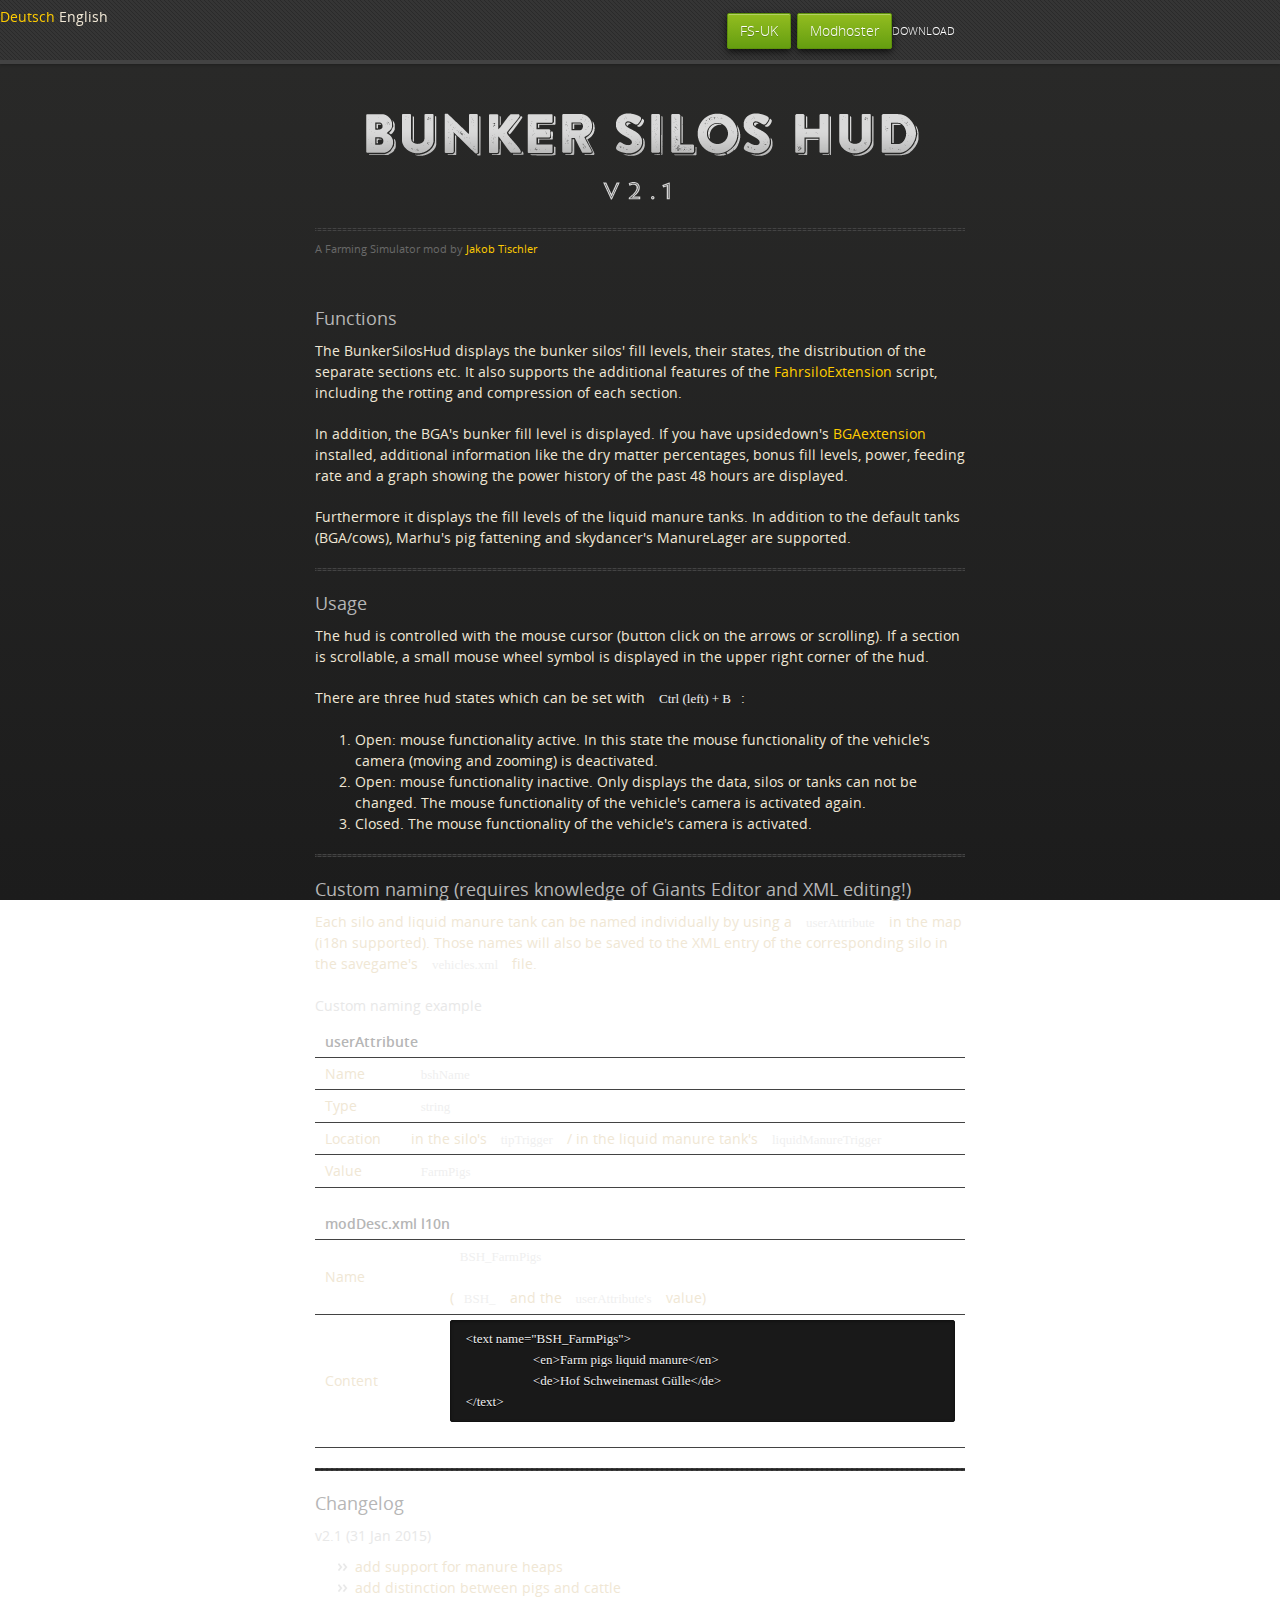
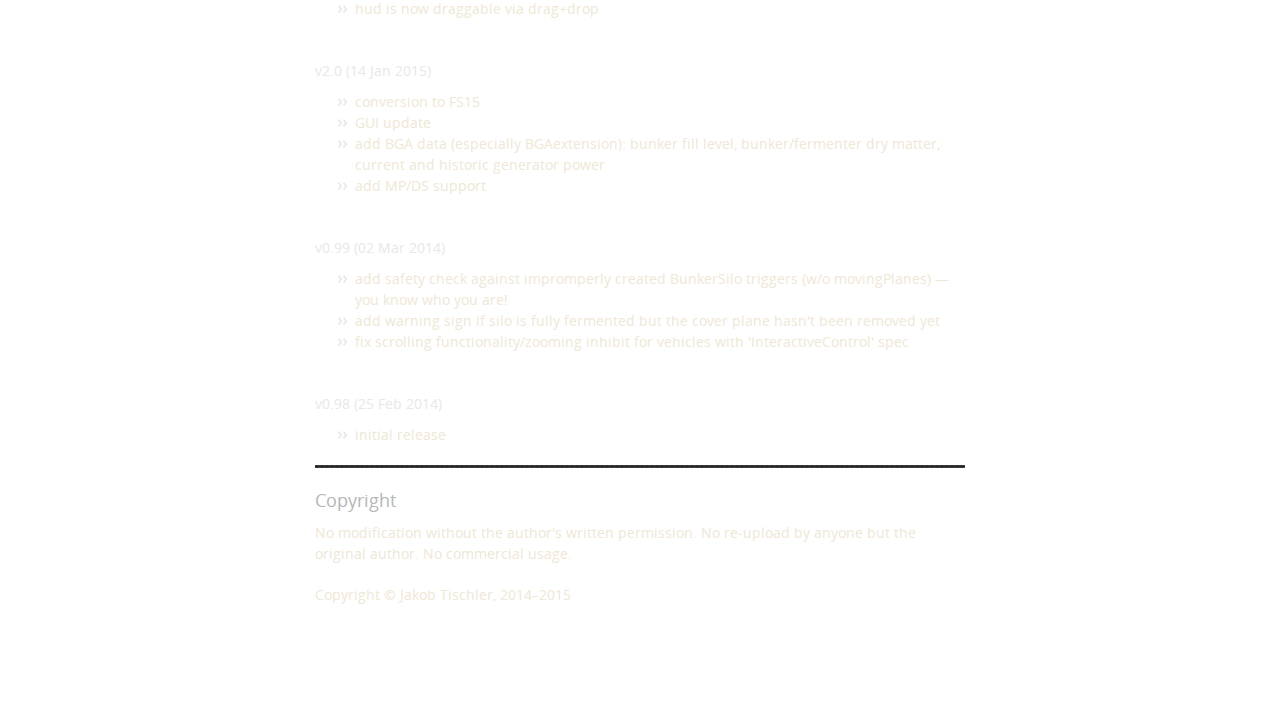
<file: index.html>
<!doctype html>
<html>
<head>
	<meta charset="utf-8">
	<meta http-equiv="X-UA-Compatible" content="chrome=1">
	<title>BunkerSilosHud by Jakob Tischler</title>
	<link rel="stylesheet" href="stylesheets/styles.css">
	<link rel="stylesheet" href="stylesheets/pygment_trac.css">
	<script src="https://ajax.googleapis.com/ajax/libs/jquery/1.7.1/jquery.min.js"></script>
	<script src="javascripts/respond.js"></script>
	<!--[if lt IE 9]>
	  <script src="//html5shiv.googlecode.com/svn/trunk/html5.js"></script>
	<![endif]-->
	<!--[if lt IE 8]>
	<link rel="stylesheet" href="stylesheets/ie.css">
	<![endif]-->
	<meta name="viewport" content="width=device-width, initial-scale=1, user-scalable=no">

</head>


<body>
	<div id="header">
		<nav>
			<li class="title">DOWNLOAD</li>
			<li class="downloads" id="downloadModhoster"><a href="http://www.modhoster.com/mods/bunker-silos-hud">Modhoster</a></li>
			<li class="downloads" id="downloadFSUK"><a href="http://fs-uk.com/mods/view/35792">FS-UK</a></li>
		</nav>

		<div id="languageSelection">
			<a class="languageLink" href="index_de.html" id="german">Deutsch</a>
			<span class="languageLink" id="english">English</span>
		</div>
	</div><!-- end header -->

	<div class="wrapper">
		<section>
			<div id="title">
				<h1>
					<img src="images/bshTitleWhite_v2.1.png" alt="BunkerSilosHud" />
				</h1>
				<p></p>
				<hr>
				<span class="credits left">A Farming Simulator mod by <a href="https://github.com/JakobTischler">Jakob Tischler</a></span>
			</div>

			<!-- ## FUNCTIONS -->
			<article>
				<h3>
					<a id="functions" class="anchor" href="#functions" aria-hidden="true"><span class="octicon octicon-link"></span></a>Functions
				</h3>

				<p>The BunkerSilosHud displays the bunker silos' fill levels, their states, the distribution of the separate sections etc. It also supports the additional features of the <a href='http://www.modhoster.com/mods/fahrsiloextension--2' title='FahrSiloExtension @ ModHoster'>FahrsiloExtension</a> script, including the rotting and compression of each section.</p>
				<p>In addition, the BGA's bunker fill level is displayed. If you have upsidedown's <a href='http://www.modhoster.com/mods/bgaextension--2' title='BGAextension @ ModHoster'>BGAextension</a> installed, additional information like the dry matter percentages, bonus fill levels, power, feeding rate and a graph showing the power history of the past 48 hours are displayed.</p>
				<p>Furthermore it displays the fill levels of the liquid manure tanks. In addition to the default tanks (BGA/cows), Marhu's pig fattening and skydancer's ManureLager are supported.</p>
			</article>

			<hr />

			<!-- ## USAGE -->
			<article>
				<h3>
					<a id="usage" class="anchor" href="#usage" aria-hidden="true"><span class="octicon octicon-link"></span></a>Usage
				</h3>

				<p>The hud is controlled with the mouse cursor (button click on the arrows or scrolling). If a section is scrollable, a small mouse wheel symbol is displayed in the upper right corner of the hud.</p>
				<p>
					There are three hud states which can be set with <code>Ctrl (left) + B</code>:
					<ol>
						<li>Open: mouse functionality active. In this state the mouse functionality of the vehicle's camera (moving and zooming) is deactivated.</li>
						<li>Open: mouse functionality inactive. Only displays the data, silos or tanks can not be changed. The mouse functionality of the vehicle's camera is activated again.</li>
						<li>Closed. The mouse functionality of the vehicle's camera is activated.</li>
					</ol>
				</p>
			</article>

			<hr />

			<!-- ## CUSTOM NAMING -->
			<article>
				<h3>
					<a id="customNaming" class="anchor" href="#customNaming" aria-hidden="true"><span class="octicon octicon-link"></span></a>Custom naming
					<span class="info">(requires knowledge of Giants Editor and XML editing!)</span>
				</h3>

				<p>Each silo and liquid manure tank can be named individually by using a <code>userAttribute</code> in the map (i18n supported). Those names will also be saved to the XML entry of the corresponding silo in the savegame's <code>vehicles.xml</code> file.</p>

				<h4>Custom naming example</h4>
				<div>
					<table>
						<thead>
							<tr>
								<th colspan="2">userAttribute</th>
							</tr>
						</thead>
						<tbody>
							<tr>
								<td>Name</td>
								<td><code>bshName</code></td>
							</tr>
							<tr>
								<td>Type</td>
								<td><code>string</code></td>
							</tr>
							<tr>
								<td>Location</td>
								<td>in the silo's <code>tipTrigger</code> / in the liquid manure tank's <code>liquidManureTrigger</code></td>
							</tr>
							<tr>
								<td>Value</td>
								<td><code>FarmPigs</code></td>
							</tr>
						</tbody>
					</table>

					<table>
						<thead>
							<tr>
								<th colspan="2">modDesc.xml l10n</th>
							</tr>
						</thead>
						<tbody>
							<tr>
								<td>Name</td>
								<td><code>BSH_FarmPigs</code><br /><br />(<code>BSH_</code> and the <code>userAttribute's</code> value)</td>
							</tr>
							<tr>
								<td>Content</td>
								<td><pre><code>&lt;text name="BSH_FarmPigs">
	&lt;en>Farm pigs liquid manure&lt;/en>
	&lt;de>Hof Schweinemast Gülle&lt;/de>
&lt;/text></code></pre>
								</td>
							</tr>
						</tbody>
					</table>
				</div>
			</article>

			<hr />

			<!-- ## CHANGELOG -->
			<article>
				<h3>
					<a id="changelog" class="anchor" href="#changelog" aria-hidden="true"><span class="octicon octicon-link"></span></a>Changelog
				</h3>

				<h4>v2.1 (31 Jan 2015)</h4>
				<ul>
					<li>add support for manure heaps</li>
					<li>add distinction between pigs and cattle</li>
					<li>hud is now draggable via drag+drop</li>
				</ul>
				<br />

				<h4>v2.0 (14 Jan 2015)</h4>
				<ul>
					<li>conversion to FS15</li>
					<li>GUI update</li>
					<li>add BGA data (especially BGAextension): bunker fill level, bunker/fermenter dry matter, current and historic generator power</li>
					<li>add MP/DS support</li>
				</ul>
				<br />
				<h4>v0.99 (02 Mar 2014)</h4>
				<ul>
					<li>add safety check against impromperly created BunkerSilo triggers (w/o movingPlanes) &mdash; you know who you are!</li>
					<li>add warning sign if silo is fully fermented but the cover plane hasn't been removed yet</li>
					<li>fix scrolling functionality/zooming inhibit for vehicles with 'InteractiveControl' spec</li>
				</ul>
				<br />
				<h4>v0.98 (25 Feb 2014)</h4>
				<ul>
					<li>initial release</li>
				</ul>
			</article>

			<hr />

			<!-- ## COPYRIGHT -->
			<article>
				<h3>
					<a id="copyright" class="anchor" href="#copyright" aria-hidden="true"><span class="octicon octicon-link"></span></a>Copyright
				</h3>

				<p>No modification without the author's written permission. No re-upload by anyone but the original author. No commercial usage.</p>
				<p>Copyright © Jakob Tischler, 2014&ndash;2015</p>
			</article>
		</section>

	</div>

	<!--[if !IE]><script>fixScale(document);</script><![endif]-->
</body>
</html>
</file>
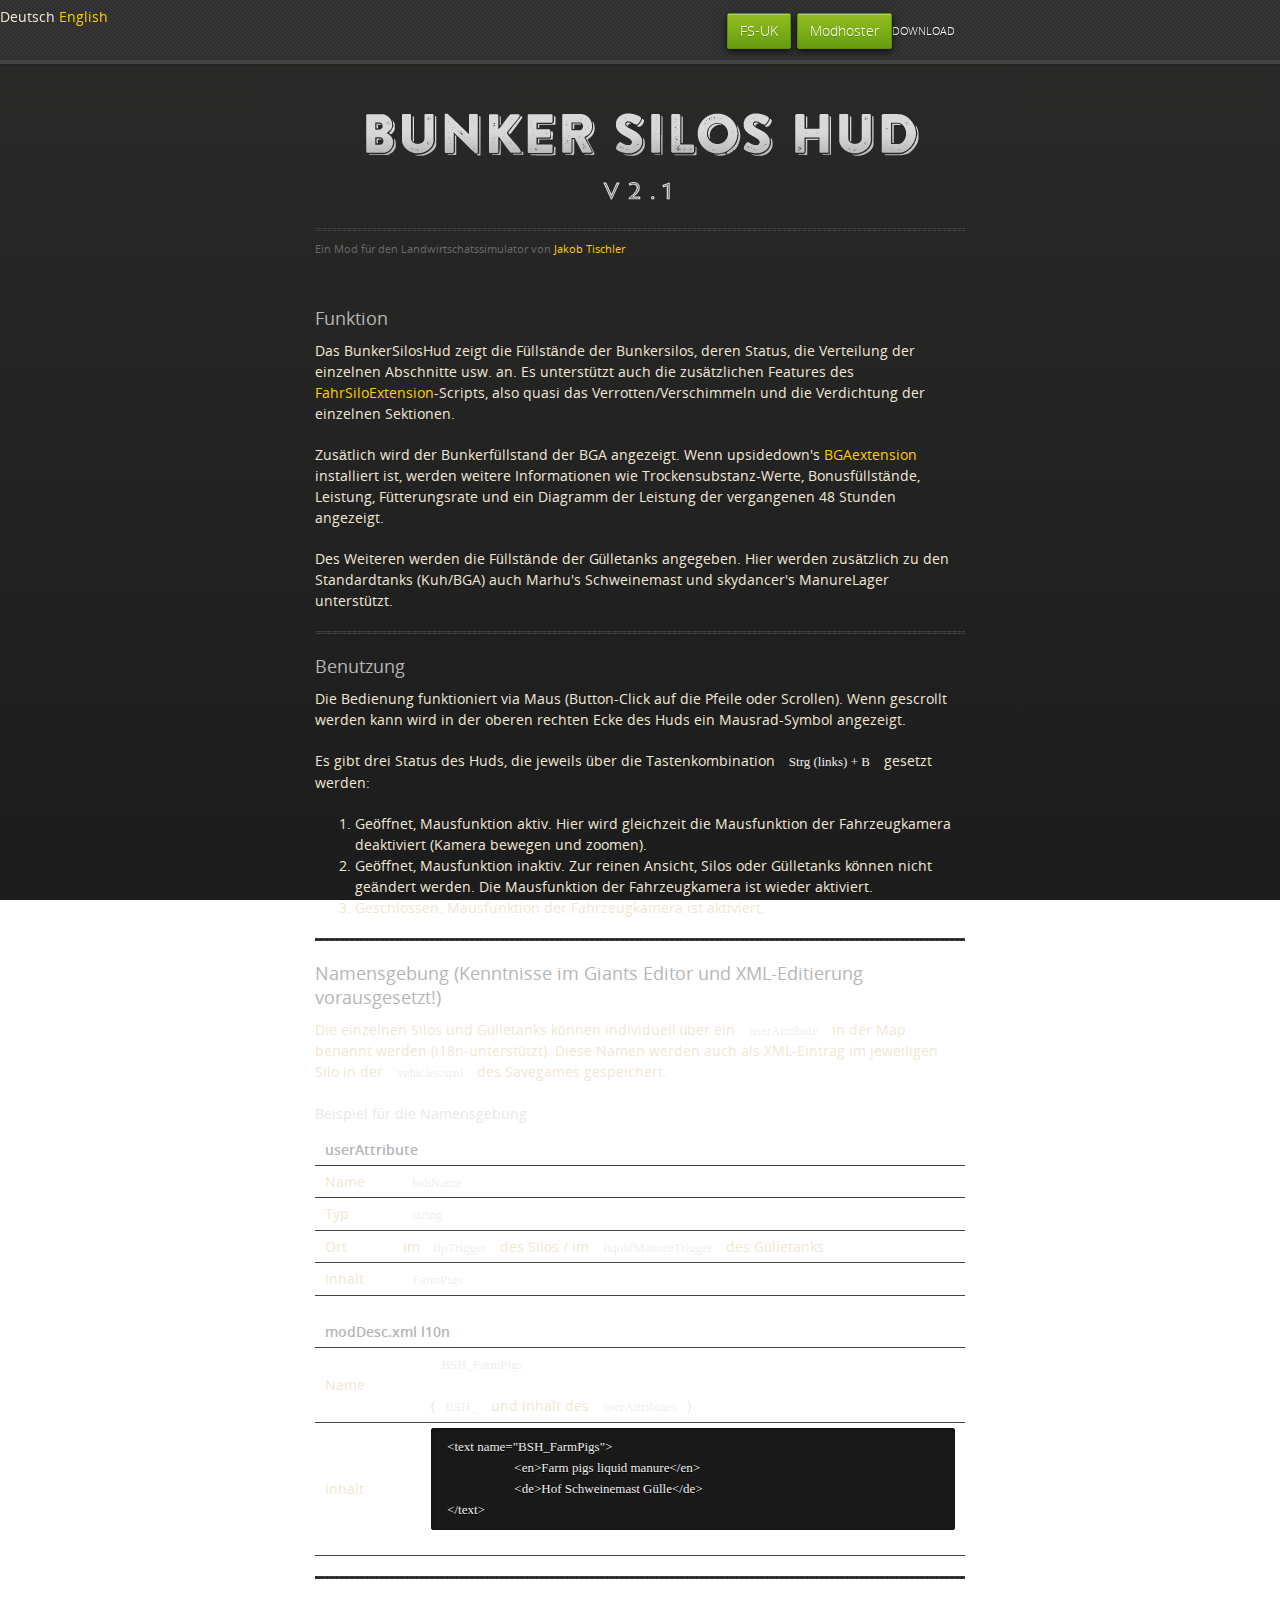
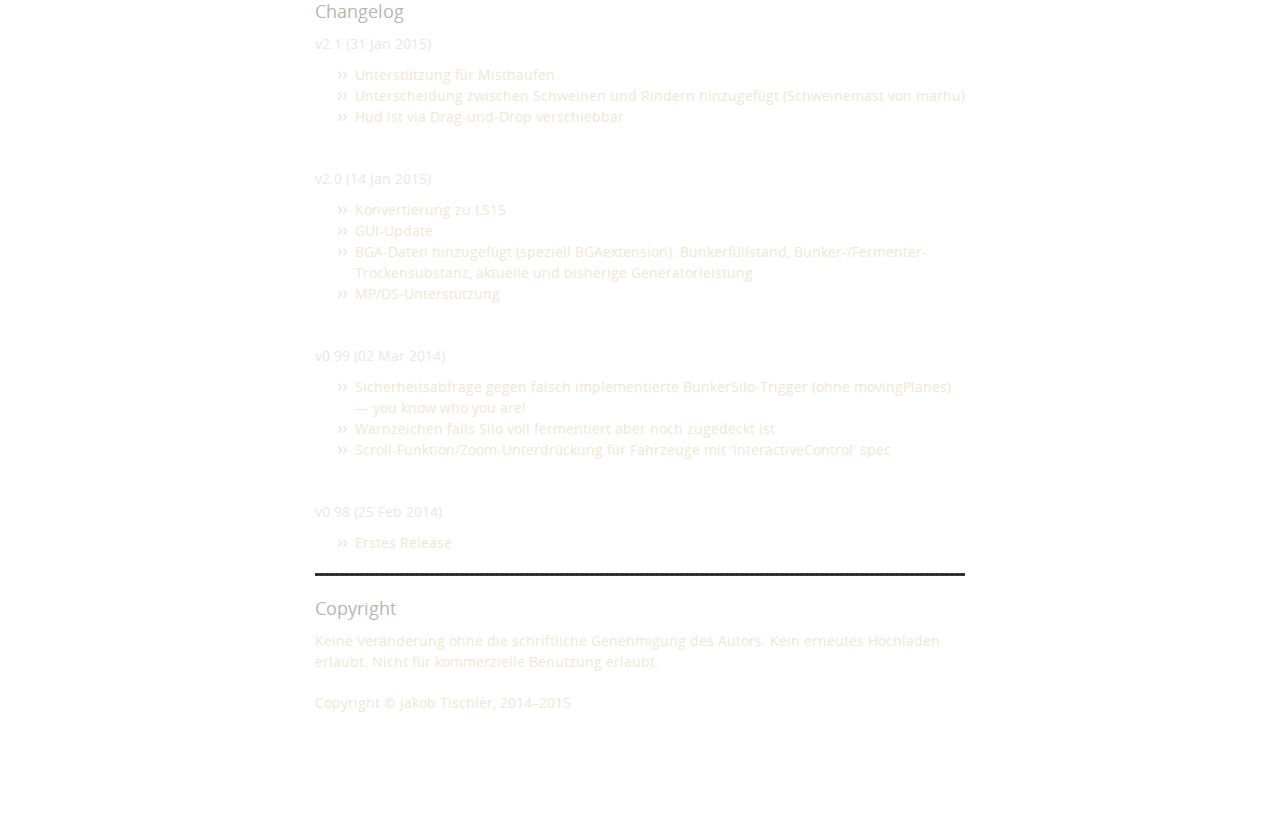
<file: index_de.html>
<!doctype html>
<html>
<head>
	<meta charset="utf-8">
	<meta http-equiv="X-UA-Compatible" content="chrome=1">
	<title>BunkerSilosHud by Jakob Tischler</title>
	<link rel="stylesheet" href="stylesheets/styles.css">
	<link rel="stylesheet" href="stylesheets/pygment_trac.css">
	<script src="https://ajax.googleapis.com/ajax/libs/jquery/1.7.1/jquery.min.js"></script>
	<script src="javascripts/respond.js"></script>
	<!--[if lt IE 9]>
	  <script src="//html5shiv.googlecode.com/svn/trunk/html5.js"></script>
	<![endif]-->
	<!--[if lt IE 8]>
	<link rel="stylesheet" href="stylesheets/ie.css">
	<![endif]-->
	<meta name="viewport" content="width=device-width, initial-scale=1, user-scalable=no">

</head>


<body>
	<div id="header">
		<nav>
			<li class="title">DOWNLOAD</li>
			<li class="downloads" id="downloadModhoster"><a href="http://www.modhoster.de/mods/bunker-silos-hud">Modhoster</a></li>
			<li class="downloads" id="downloadFSUK"><a href="http://fs-uk.com/mods/view/35792">FS-UK</a></li>
		</nav>

		<div id="languageSelection">
			<span class="languageLink" id="german">Deutsch</span>
			<a class="languageLink" href="index.html" id="german">English</a>
		</div>
	</div><!-- end header -->

	<div class="wrapper">
		<section>
			<div id="title">
				<h1>
					<img src="images/bshTitleWhite_v2.1.png" alt="BunkerSilosHud" />
				</h1>
				<p></p>
				<hr>
				<span class="credits left">Ein Mod für den Landwirtschatssimulator von <a href="https://github.com/JakobTischler">Jakob Tischler</a></span>
			</div>

			<!-- ## FUNCTIONS -->
			<article>
				<h3>
					<a id="functions" class="anchor" href="#functions" aria-hidden="true"><span class="octicon octicon-link"></span></a>Funktion
				</h3>

				<p>Das BunkerSilosHud zeigt die Füllstände der Bunkersilos, deren Status, die Verteilung der einzelnen Abschnitte usw. an. Es unterstützt auch die zusätzlichen Features des <a href="http://www.modhoster.de/mods/fahrsiloextension--2" title="FahrSiloExtension @ ModHoster">FahrSiloExtension</a>-Scripts, also quasi das Verrotten/Verschimmeln und die Verdichtung der einzelnen Sektionen.</p>
				<p>Zusätlich wird der Bunkerfüllstand der BGA angezeigt. Wenn upsidedown's <a href="http://www.modhoster.de/mods/bgaextension--2" title="BGAextension @ ModHoster">BGAextension</a> installiert ist, werden weitere Informationen wie Trockensubstanz-Werte, Bonusfüllstände, Leistung, Fütterungsrate und ein Diagramm der Leistung der vergangenen 48 Stunden angezeigt.</p>
				<p>Des Weiteren werden die Füllstände der Gülletanks angegeben. Hier werden zusätzlich zu den Standardtanks (Kuh/BGA) auch Marhu's Schweinemast und skydancer's ManureLager unterstützt.</p>
			</article>

			<hr />

			<!-- ## USAGE -->
			<article>
				<h3>
					<a id="usage" class="anchor" href="#usage" aria-hidden="true"><span class="octicon octicon-link"></span></a>Benutzung
				</h3>

				<p>Die Bedienung funktioniert via Maus (Button-Click auf die Pfeile oder Scrollen). Wenn gescrollt werden kann wird in der oberen rechten Ecke des Huds ein Mausrad-Symbol angezeigt.</p>
				<p>
					Es gibt drei Status des Huds, die jeweils über die Tastenkombination <code>Strg (links) + B</code> gesetzt werden:
					<ol>
						<li>Geöffnet, Mausfunktion aktiv. Hier wird gleichzeit die Mausfunktion der Fahrzeugkamera deaktiviert (Kamera bewegen und zoomen).</li>
						<li>Geöffnet, Mausfunktion inaktiv. Zur reinen Ansicht, Silos oder Gülletanks können nicht geändert werden. Die Mausfunktion der Fahrzeugkamera ist wieder aktiviert.</li>
						<li>Geschlossen. Mausfunktion der Fahrzeugkamera ist aktiviert.</li>
					</ol>
				</p>
			</article>

			<hr />

			<!-- ## CUSTOM NAMING -->
			<article>
				<h3>
					<a id="customNaming" class="anchor" href="#customNaming" aria-hidden="true"><span class="octicon octicon-link"></span></a>Namensgebung
					<span class="info">(Kenntnisse im Giants Editor und XML-Editierung vorausgesetzt!)</span>
				</h3>

				<p>Die einzelnen Silos und Gülletanks können individuell über ein <code>userAttribute</code> in der Map benannt werden (i18n-unterstützt). Diese Namen werden auch als XML-Eintrag im jeweiligen Silo in der <code>vehicles.xml</code> des Savegames gespeichert.</p>

				<h4>Beispiel für die Namensgebung</h4>
				<div>
					<table>
						<thead>
							<tr>
								<th colspan="2">userAttribute</th>
							</tr>
						</thead>
						<tbody>
							<tr>
								<td>Name</td>
								<td><code>bshName</code></td>
							</tr>
							<tr>
								<td>Typ</td>
								<td><code>string</code></td>
							</tr>
							<tr>
								<td>Ort</td>
								<td>im <code>tipTrigger</code> des Silos / im <code>liquidManureTrigger</code> des Gülletanks</code></td>
							</tr>
							<tr>
								<td>Inhalt</td>
								<td><code>FarmPigs</code></td>
							</tr>
						</tbody>
					</table>

					<table>
						<thead>
							<tr>
								<th colspan="2">modDesc.xml l10n</th>
							</tr>
						</thead>
						<tbody>
							<tr>
								<td>Name</td>
								<td><code>BSH_FarmPigs</code><br /><br />(<code>BSH_</code> und Inhalt des <code>userAttributes</code>)</td>
							</tr>
							<tr>
								<td>Inhalt</td>
								<td><pre><code>&lt;text name="BSH_FarmPigs">
	&lt;en>Farm pigs liquid manure&lt;/en>
	&lt;de>Hof Schweinemast Gülle&lt;/de>
&lt;/text></code></pre>
								</td>
							</tr>
						</tbody>
					</table>
				</div>
			</article>

			<hr />

			<!-- ## CHANGELOG -->
			<article>
				<h3>
					<a id="changelog" class="anchor" href="#changelog" aria-hidden="true"><span class="octicon octicon-link"></span></a>Changelog
				</h3>

				<h4>v2.1 (31 Jan 2015)</h4>
				<ul>
					<li>Unterstützung für Misthaufen</li>
					<li>Unterscheidung zwischen Schweinen und Rindern hinzugefügt (Schweinemast von marhu)</li>
					<li>Hud ist via Drag-und-Drop verschiebbar</li>
				</ul>
				<br />

				<h4>v2.0 (14 Jan 2015)</h4>
				<ul>
					<li>Konvertierung zu LS15</li>
					<li>GUI-Update</li>
					<li>BGA-Daten hinzugefügt (speziell BGAextension): Bunkerfüllstand, Bunker-/Fermenter-Trockensubstanz, aktuelle und bisherige Generatorleistung</li>
					<li>MP/DS-Unterstützung</li>
				</ul>
				<br />
				<h4>v0.99 (02 Mar 2014)</h4>
				<ul>
					<li>Sicherheitsabfrage gegen falsch implementierte BunkerSilo-Trigger (ohne movingPlanes) &mdash; you know who you are!</li>
					<li>Warnzeichen falls Silo voll fermentiert aber noch zugedeckt ist</li>
					<li>Scroll-Funktion/Zoom-Unterdrückung für Fahrzeuge mit 'InteractiveControl' spec</li>
				</ul>
				<br />
				<h4>v0.98 (25 Feb 2014)</h4>
				<ul>
					<li>Erstes Release</li>
				</ul>
			</article>

			<hr />

			<!-- ## COPYRIGHT -->
			<article>
				<h3>
					<a id="copyright" class="anchor" href="#copyright" aria-hidden="true"><span class="octicon octicon-link"></span></a>Copyright
				</h3>

				<p>Keine Veränderung ohne die schriftliche Genehmigung des Autors. Kein erneutes Hochladen erlaubt. Nicht für kommerzielle Benutzung erlaubt.</p>
				<p>Copyright © Jakob Tischler, 2014&ndash;2015</p>
			</article>
		</section>

	</div>

	<!--[if !IE]><script>fixScale(document);</script><![endif]-->
</body>
</html>
</file>
<file: stylesheets/styles.css>
@font-face {
  font-family: 'OpenSansLight';
  src: url("../fonts/OpenSans-Light-webfont.eot");
  src: url("../fonts/OpenSans-Light-webfont.eot?#iefix") format("embedded-opentype"), url("../fonts/OpenSans-Light-webfont.woff") format("woff"), url("../fonts/OpenSans-Light-webfont.ttf") format("truetype"), url("../fonts/OpenSans-Light-webfont.svg#OpenSansLight") format("svg");
  font-weight: normal;
  font-style: normal;
}

@font-face {
  font-family: 'OpenSansLightItalic';
  src: url("../fonts/OpenSans-LightItalic-webfont.eot");
  src: url("../fonts/OpenSans-LightItalic-webfont.eot?#iefix") format("embedded-opentype"), url("../fonts/OpenSans-LightItalic-webfont.woff") format("woff"), url("../fonts/OpenSans-LightItalic-webfont.ttf") format("truetype"), url("../fonts/OpenSans-LightItalic-webfont.svg#OpenSansLightItalic") format("svg");
  font-weight: normal;
  font-style: normal;
}

@font-face {
  font-family: 'OpenSansRegular';
  src: url("../fonts/OpenSans-Regular-webfont.eot");
  src: url("../fonts/OpenSans-Regular-webfont.eot?#iefix") format("embedded-opentype"), url("../fonts/OpenSans-Regular-webfont.woff") format("woff"), url("../fonts/OpenSans-Regular-webfont.ttf") format("truetype"), url("../fonts/OpenSans-Regular-webfont.svg#OpenSansRegular") format("svg");
  font-weight: normal;
  font-style: normal;
  -webkit-font-smoothing: antialiased;
}

@font-face {
  font-family: 'OpenSansItalic';
  src: url("../fonts/OpenSans-Italic-webfont.eot");
  src: url("../fonts/OpenSans-Italic-webfont.eot?#iefix") format("embedded-opentype"), url("../fonts/OpenSans-Italic-webfont.woff") format("woff"), url("../fonts/OpenSans-Italic-webfont.ttf") format("truetype"), url("../fonts/OpenSans-Italic-webfont.svg#OpenSansItalic") format("svg");
  font-weight: normal;
  font-style: normal;
  -webkit-font-smoothing: antialiased;
}

@font-face {
  font-family: 'OpenSansSemibold';
  src: url("../fonts/OpenSans-Semibold-webfont.eot");
  src: url("../fonts/OpenSans-Semibold-webfont.eot?#iefix") format("embedded-opentype"), url("../fonts/OpenSans-Semibold-webfont.woff") format("woff"), url("../fonts/OpenSans-Semibold-webfont.ttf") format("truetype"), url("../fonts/OpenSans-Semibold-webfont.svg#OpenSansSemibold") format("svg");
  font-weight: normal;
  font-style: normal;
  -webkit-font-smoothing: antialiased;
}

@font-face {
  font-family: 'OpenSansSemiboldItalic';
  src: url("../fonts/OpenSans-SemiboldItalic-webfont.eot");
  src: url("../fonts/OpenSans-SemiboldItalic-webfont.eot?#iefix") format("embedded-opentype"), url("../fonts/OpenSans-SemiboldItalic-webfont.woff") format("woff"), url("../fonts/OpenSans-SemiboldItalic-webfont.ttf") format("truetype"), url("../fonts/OpenSans-SemiboldItalic-webfont.svg#OpenSansSemiboldItalic") format("svg");
  font-weight: normal;
  font-style: normal;
  -webkit-font-smoothing: antialiased;
}

@font-face {
  font-family: 'OpenSansBold';
  src: url("../fonts/OpenSans-Bold-webfont.eot");
  src: url("../fonts/OpenSans-Bold-webfont.eot?#iefix") format("embedded-opentype"), url("../fonts/OpenSans-Bold-webfont.woff") format("woff"), url("../fonts/OpenSans-Bold-webfont.ttf") format("truetype"), url("../fonts/OpenSans-Bold-webfont.svg#OpenSansBold") format("svg");
  font-weight: normal;
  font-style: normal;
  -webkit-font-smoothing: antialiased;
}

@font-face {
  font-family: 'OpenSansBoldItalic';
  src: url("../fonts/OpenSans-BoldItalic-webfont.eot");
  src: url("../fonts/OpenSans-BoldItalic-webfont.eot?#iefix") format("embedded-opentype"), url("../fonts/OpenSans-BoldItalic-webfont.woff") format("woff"), url("../fonts/OpenSans-BoldItalic-webfont.ttf") format("truetype"), url("../fonts/OpenSans-BoldItalic-webfont.svg#OpenSansBoldItalic") format("svg");
  font-weight: normal;
  font-style: normal;
  -webkit-font-smoothing: antialiased;
}

/* normalize.css 2012-02-07T12:37 UTC - http://github.com/necolas/normalize.css */
/* =============================================================================
   HTML5 display definitions
   ========================================================================== */
/*
 * Corrects block display not defined in IE6/7/8/9 & FF3
 */
article,
aside,
details,
figcaption,
figure,
footer,
header,
hgroup,
nav,
section,
summary {
  display: block;
}

/*
 * Corrects inline-block display not defined in IE6/7/8/9 & FF3
 */
audio,
canvas,
video {
  display: inline-block;
  *display: inline;
  *zoom: 1;
}

/*
 * Prevents modern browsers from displaying 'audio' without controls
 */
audio:not([controls]) {
  display: none;
}

/*
 * Addresses styling for 'hidden' attribute not present in IE7/8/9, FF3, S4
 * Known issue: no IE6 support
 */
[hidden] {
  display: none;
}

/* =============================================================================
   Base
   ========================================================================== */
/*
 * 1. Corrects text resizing oddly in IE6/7 when body font-size is set using em units
 *    http://clagnut.com/blog/348/#c790
 * 2. Prevents iOS text size adjust after orientation change, without disabling user zoom
 *    www.456bereastreet.com/archive/201012/controlling_text_size_in_safari_for_ios_without_disabling_user_zoom/
 */
html {
  font-size: 100%;
  /* 1 */
  -webkit-text-size-adjust: 100%;
  /* 2 */
  -ms-text-size-adjust: 100%;
  /* 2 */
}

/*
 * Addresses font-family inconsistency between 'textarea' and other form elements.
 */
html,
button,
input,
select,
textarea {
  font-family: sans-serif;
}

/*
 * Addresses margins handled incorrectly in IE6/7
 */
body {
  margin: 0;
}

/* =============================================================================
   Links
   ========================================================================== */
/*
 * Addresses outline displayed oddly in Chrome
 */
a:focus {
  outline: thin dotted;
}

/*
 * Improves readability when focused and also mouse hovered in all browsers
 * people.opera.com/patrickl/experiments/keyboard/test
 */
a:hover,
a:active {
  outline: 0;
}

/* =============================================================================
   Typography
   ========================================================================== */
/*
 * Addresses font sizes and margins set differently in IE6/7
 * Addresses font sizes within 'section' and 'article' in FF4+, Chrome, S5
 */
h1 {
  font-size: 2em;
  margin: 0.67em 0;
}

h2 {
  font-size: 1.5em;
  margin: 0.83em 0;
}

h3 {
  font-size: 1.17em;
  margin: 1em 0;
}

h4 {
  font-size: 1em;
  margin: 1.33em 0;
}

h5 {
  font-size: 0.83em;
  margin: 1.67em 0;
}

h6 {
  font-size: 0.75em;
  margin: 2.33em 0;
}

/*
 * Addresses styling not present in IE7/8/9, S5, Chrome
 */
abbr[title] {
  border-bottom: 1px dotted;
}

/*
 * Addresses style set to 'bolder' in FF3+, S4/5, Chrome
*/
b,
strong {
  font-weight: bold;
}

blockquote {
  margin: 1em 40px;
}

/*
 * Addresses styling not present in S5, Chrome
 */
dfn {
  font-style: italic;
}

/*
 * Addresses styling not present in IE6/7/8/9
 */
mark {
  background: #ff0;
  color: #000;
}

/*
 * Addresses margins set differently in IE6/7
 */
p,
pre {
  margin: 1em 0;
}

/*
 * Corrects font family set oddly in IE6, S4/5, Chrome
 * en.wikipedia.org/wiki/User:Davidgothberg/Test59
 */
pre,
code,
kbd,
samp {
  font-family: monospace, serif;
  _font-family: 'courier new', monospace;
  font-size: 1em;
}

/*
 * 1. Addresses CSS quotes not supported in IE6/7
 * 2. Addresses quote property not supported in S4
 */
/* 1 */
q {
  quotes: none;
}

/* 2 */
q:before,
q:after {
  content: '';
  content: none;
}

small {
  font-size: 75%;
}

/*
 * Prevents sub and sup affecting line-height in all browsers
 * gist.github.com/413930
 */
sub,
sup {
  font-size: 75%;
  line-height: 0;
  position: relative;
  vertical-align: baseline;
}

sup {
  top: -0.5em;
}

sub {
  bottom: -0.25em;
}

/* =============================================================================
   Lists
   ========================================================================== */
/*
 * Addresses margins set differently in IE6/7
 */
dl,
menu,
ol,
ul {
  margin: 1em 0;
}

dd {
  margin: 0 0 0 40px;
}

/*
 * Addresses paddings set differently in IE6/7
 */
menu,
ol,
ul {
  padding: 0 0 0 40px;
}

/*
 * Corrects list images handled incorrectly in IE7
 */
nav ul,
nav ol {
  list-style: none;
  list-style-image: none;
}

/* =============================================================================
   Embedded content
   ========================================================================== */
/*
 * 1. Removes border when inside 'a' element in IE6/7/8/9, FF3
 * 2. Improves image quality when scaled in IE7
 *    code.flickr.com/blog/2008/11/12/on-ui-quality-the-little-things-client-side-image-resizing/
 */
img {
  border: 0;
  /* 1 */
  -ms-interpolation-mode: bicubic;
  /* 2 */
}

/*
 * Corrects overflow displayed oddly in IE9
 */
svg:not(:root) {
  overflow: hidden;
}

/* =============================================================================
   Figures
   ========================================================================== */
/*
 * Addresses margin not present in IE6/7/8/9, S5, O11
 */
figure {
  margin: 0;
}

/* =============================================================================
   Forms
   ========================================================================== */
/*
 * Corrects margin displayed oddly in IE6/7
 */
form {
  margin: 0;
}

/*
 * Define consistent border, margin, and padding
 */
fieldset {
  border: 1px solid #c0c0c0;
  margin: 0 2px;
  padding: 0.35em 0.625em 0.75em;
}

/*
 * 1. Corrects color not being inherited in IE6/7/8/9
 * 2. Corrects text not wrapping in FF3 
 * 3. Corrects alignment displayed oddly in IE6/7
 */
legend {
  border: 0;
  /* 1 */
  padding: 0;
  white-space: normal;
  /* 2 */
  *margin-left: -7px;
  /* 3 */
}

/*
 * 1. Corrects font size not being inherited in all browsers
 * 2. Addresses margins set differently in IE6/7, FF3+, S5, Chrome
 * 3. Improves appearance and consistency in all browsers
 */
button,
input,
select,
textarea {
  font-size: 100%;
  /* 1 */
  margin: 0;
  /* 2 */
  vertical-align: baseline;
  /* 3 */
  *vertical-align: middle;
  /* 3 */
}

/*
 * Addresses FF3/4 setting line-height on 'input' using !important in the UA stylesheet
 */
button,
input {
  line-height: normal;
  /* 1 */
}

/*
 * 1. Improves usability and consistency of cursor style between image-type 'input' and others
 * 2. Corrects inability to style clickable 'input' types in iOS
 * 3. Removes inner spacing in IE7 without affecting normal text inputs
 *    Known issue: inner spacing remains in IE6
 */
button,
input[type="button"],
input[type="reset"],
input[type="submit"] {
  cursor: pointer;
  /* 1 */
  -webkit-appearance: button;
  /* 2 */
  *overflow: visible;
  /* 3 */
}

/*
 * Re-set default cursor for disabled elements
 */
button[disabled],
input[disabled] {
  cursor: default;
}

/*
 * 1. Addresses box sizing set to content-box in IE8/9
 * 2. Removes excess padding in IE8/9
 * 3. Removes excess padding in IE7
      Known issue: excess padding remains in IE6
 */
input[type="checkbox"],
input[type="radio"] {
  box-sizing: border-box;
  /* 1 */
  padding: 0;
  /* 2 */
  *height: 13px;
  /* 3 */
  *width: 13px;
  /* 3 */
}

/*
 * 1. Addresses appearance set to searchfield in S5, Chrome
 * 2. Addresses box-sizing set to border-box in S5, Chrome (include -moz to future-proof)
 */
input[type="search"] {
  -webkit-appearance: textfield;
  /* 1 */
  -moz-box-sizing: content-box;
  -webkit-box-sizing: content-box;
  /* 2 */
  box-sizing: content-box;
}

/*
 * Removes inner padding and search cancel button in S5, Chrome on OS X
 */
input[type="search"]::-webkit-search-decoration,
input[type="search"]::-webkit-search-cancel-button {
  -webkit-appearance: none;
}

/*
 * Removes inner padding and border in FF3+
 * www.sitepen.com/blog/2008/05/14/the-devils-in-the-details-fixing-dojos-toolbar-buttons/
 */
button::-moz-focus-inner,
input::-moz-focus-inner {
  border: 0;
  padding: 0;
}

/*
 * 1. Removes default vertical scrollbar in IE6/7/8/9
 * 2. Improves readability and alignment in all browsers
 */
textarea {
  overflow: auto;
  /* 1 */
  vertical-align: top;
  /* 2 */
}

/* =============================================================================
   Tables
   ========================================================================== */
/*
 * Remove most spacing between table cells
 */
table {
  border-collapse: collapse;
  border-spacing: 0;
}

body {
  padding: 0px 0 20px 0px;
  margin: 0px;
  font: 14px/1.5 "OpenSansRegular", "Helvetica Neue", Helvetica, Arial, sans-serif;
  color: #f0e7d5;
  font-weight: normal;
  background: #252525;
  background-attachment: fixed !important;
  background: -webkit-gradient(linear, 50% 0%, 50% 100%, color-stop(0%, #2a2a29), color-stop(100%, #1c1c1c));
  background: -webkit-linear-gradient(#2a2a29, #1c1c1c);
  background: -moz-linear-gradient(#2a2a29, #1c1c1c);
  background: -o-linear-gradient(#2a2a29, #1c1c1c);
  background: -ms-linear-gradient(#2a2a29, #1c1c1c);
  background: linear-gradient(#2a2a29, #1c1c1c);
}

h1, h2, h3, h4, h5, h6 {
  color: #e8e8e8;
  margin: 0 0 10px;
  font-family: 'OpenSansRegular', "Helvetica Neue", Helvetica, Arial, sans-serif;
  font-weight: normal;
}

p, ul, ol, table, pre, dl {
  margin: 0 0 20px;
}

h1, h2, h3 {
  line-height: 1.1;
}

h1 {
  font-size: 28px;
}

h2 {
  font-size: 24px;
}

h4, h5, h6 {
  color: #e8e8e8;
}

h3 {
  font-size: 18px;
  line-height: 24px;
  font-family: 'OpenSansRegular', "Helvetica Neue", Helvetica, Arial, sans-serif !important;
  font-weight: normal;
  color: #b6b6b6;
}

a {
  color: #ffcc00;
  font-weight: 400;
  text-decoration: none;
}
a:hover {
  color: #ffeb9b;
}

a small {
  font-size: 11px;
  color: #666;
  margin-top: -0.6em;
  display: block;
}

ul {
  list-style-image: url("../images/bullet.png");
}

strong {
  font-family: 'OpenSansBold', "Helvetica Neue", Helvetica, Arial, sans-serif !important;
  font-weight: normal;
}

.wrapper {
  max-width: 650px;
  margin: 0 auto;
  position: relative;
  padding: 0 20px;
}

section img {
  max-width: 100%;
}

blockquote {
  border-left: 3px solid #ffcc00;
  margin: 0;
  padding: 0 0 0 20px;
  font-style: italic;
}

code {
  font-family: "Lucida Sans", Monaco, Bitstream Vera Sans Mono, Lucida Console, Terminal;
  color: #efefef;
  font-size: 13px;
  margin: 0 4px;
  padding: 4px 6px;
  -moz-border-radius: 2px;
  -webkit-border-radius: 2px;
  -o-border-radius: 2px;
  -ms-border-radius: 2px;
  -khtml-border-radius: 2px;
  border-radius: 2px;
}

pre {
  padding: 8px 15px;
  background: #191919;
  -moz-border-radius: 2px;
  -webkit-border-radius: 2px;
  -o-border-radius: 2px;
  -ms-border-radius: 2px;
  -khtml-border-radius: 2px;
  border-radius: 2px;
  border: 1px solid #121212;
  -moz-box-shadow: inset 0 1px 3px rgba(0, 0, 0, 0.3);
  -webkit-box-shadow: inset 0 1px 3px rgba(0, 0, 0, 0.3);
  -o-box-shadow: inset 0 1px 3px rgba(0, 0, 0, 0.3);
  box-shadow: inset 0 1px 3px rgba(0, 0, 0, 0.3);
  overflow: auto;
  overflow-y: hidden;
}
pre code {
  color: #efefef;
  text-shadow: 0px 1px 0px #000;
  margin: 0;
  padding: 0;
}

table {
  width: 100%;
  border-collapse: collapse;
}

th {
  text-align: left;
  padding: 5px 10px;
  border-bottom: 1px solid #434343;
  color: #b6b6b6;
  font-family: 'OpenSansSemibold', "Helvetica Neue", Helvetica, Arial, sans-serif !important;
  font-weight: normal;
}

td {
  text-align: left;
  padding: 5px 10px;
  border-bottom: 1px solid #434343;
}

hr {
  border: 0;
  outline: none;
  height: 3px;
  background: transparent url("../images/hr.gif") center center repeat-x;
  margin: 0 0 20px;
}

dt {
  color: #F0E7D5;
  font-family: 'OpenSansSemibold', "Helvetica Neue", Helvetica, Arial, sans-serif !important;
  font-weight: normal;
}

#header {
  z-index: 100;
  left: 0;
  top: 0px;
  height: 60px;
  width: 100%;
  position: fixed;
  background: url(../images/nav-bg.gif) #353535;
  border-bottom: 4px solid #434343;
  -moz-box-shadow: 0px 1px 3px rgba(0, 0, 0, 0.25);
  -webkit-box-shadow: 0px 1px 3px rgba(0, 0, 0, 0.25);
  -o-box-shadow: 0px 1px 3px rgba(0, 0, 0, 0.25);
  box-shadow: 0px 1px 3px rgba(0, 0, 0, 0.25);
}
#header nav {
  max-width: 650px;
  margin: 0 auto;
  padding: 0 10px;
  background: blue;
  margin: 6px auto;
}
#header nav li {
  font-family: 'OpenSansLight', "Helvetica Neue", Helvetica, Arial, sans-serif;
  font-weight: normal;
  list-style: none;
  display: inline;
  color: white;
  line-height: 50px;
  text-shadow: 0px 1px 0px rgba(0, 0, 0, 0.2);
  font-size: 14px;
}
#header nav li a {
  color: white;
  border: 1px solid #5d910b;
  background: -webkit-gradient(linear, 50% 0%, 50% 100%, color-stop(0%, #93bd20), color-stop(100%, #659e10));
  background: -webkit-linear-gradient(#93bd20, #659e10);
  background: -moz-linear-gradient(#93bd20, #659e10);
  background: -o-linear-gradient(#93bd20, #659e10);
  background: -ms-linear-gradient(#93bd20, #659e10);
  background: linear-gradient(#93bd20, #659e10);
  -moz-border-radius: 2px;
  -webkit-border-radius: 2px;
  -o-border-radius: 2px;
  -ms-border-radius: 2px;
  -khtml-border-radius: 2px;
  border-radius: 2px;
  -moz-box-shadow: inset 0px 1px 0px rgba(255, 255, 255, 0.3), 0px 3px 7px rgba(0, 0, 0, 0.7);
  -webkit-box-shadow: inset 0px 1px 0px rgba(255, 255, 255, 0.3), 0px 3px 7px rgba(0, 0, 0, 0.7);
  -o-box-shadow: inset 0px 1px 0px rgba(255, 255, 255, 0.3), 0px 3px 7px rgba(0, 0, 0, 0.7);
  box-shadow: inset 0px 1px 0px rgba(255, 255, 255, 0.3), 0px 3px 7px rgba(0, 0, 0, 0.7);
  background-color: #93bd20;
  padding: 10px 12px;
  margin-top: 6px;
  line-height: 14px;
  font-size: 14px;
  display: inline-block;
  text-align: center;
}
#header nav li a:hover {
  background: -webkit-gradient(linear, 50% 0%, 50% 100%, color-stop(0%, #749619), color-stop(100%, #527f0e));
  background: -webkit-linear-gradient(#749619, #527f0e);
  background: -moz-linear-gradient(#749619, #527f0e);
  background: -o-linear-gradient(#749619, #527f0e);
  background: -ms-linear-gradient(#749619, #527f0e);
  background: linear-gradient(#749619, #527f0e);
  background-color: #659e10;
  border: 1px solid #527f0e;
  -moz-box-shadow: inset 0px 1px 1px rgba(0, 0, 0, 0.2), 0px 1px 0px rgba(0, 0, 0, 0);
  -webkit-box-shadow: inset 0px 1px 1px rgba(0, 0, 0, 0.2), 0px 1px 0px rgba(0, 0, 0, 0);
  -o-box-shadow: inset 0px 1px 1px rgba(0, 0, 0, 0.2), 0px 1px 0px rgba(0, 0, 0, 0);
  box-shadow: inset 0px 1px 1px rgba(0, 0, 0, 0.2), 0px 1px 0px rgba(0, 0, 0, 0);
}
#header nav li.fork {
  float: left;
  margin-left: 0px;
}
#header nav li.downloads {
  float: right;
  margin-left: 6px;
}
#header nav li.title {
  float: right;
  margin-right: 10px;
  font-size: 11px;
}

section {
  max-width: 650px;
  padding: 30px 0px 50px 0px;
  margin: 20px 0;
  margin-top: 70px;
}
section #title {
  border: 0;
  outline: none;
  margin: 0 0 50px 0;
  padding: 0 0 5px 0;
}
section #title h1 {
  font-family: 'OpenSansLight', "Helvetica Neue", Helvetica, Arial, sans-serif;
  font-weight: normal;
  font-size: 40px;
  text-align: center;
  line-height: 36px;
}
section #title p {
  color: #d7cfbe;
  font-family: 'OpenSansLight', "Helvetica Neue", Helvetica, Arial, sans-serif;
  font-weight: normal;
  font-size: 18px;
  text-align: center;
}
section #title .credits {
  font-size: 11px;
  font-family: 'OpenSansRegular', "Helvetica Neue", Helvetica, Arial, sans-serif;
  font-weight: normal;
  color: #696969;
  margin-top: -10px;
}
section #title .credits.left {
  float: left;
}
section #title .credits.right {
  float: right;
}

@media print, screen and (max-width: 720px) {
  #title .credits {
    display: block;
    width: 100%;
    line-height: 30px;
    text-align: center;
  }
  #title .credits .left {
    float: none;
    display: block;
  }
  #title .credits .right {
    float: none;
    display: block;
  }
}
@media print, screen and (max-width: 480px) {
  #header {
    margin-top: -20px;
  }

  section {
    margin-top: 40px;
  }

  nav {
    display: none;
  }
}
</file>
<file: stylesheets/pygment_trac.css>
.highlight .hll { background-color: #404040 }
.highlight  { color: #d0d0d0 }
.highlight .c { color: #999999; font-style: italic } /* Comment */
.highlight .err { color: #a61717; background-color: #e3d2d2 } /* Error */
.highlight .g { color: #d0d0d0 } /* Generic */
.highlight .k { color: #6ab825; font-weight: normal } /* Keyword */
.highlight .l { color: #d0d0d0 } /* Literal */
.highlight .n { color: #d0d0d0 } /* Name */
.highlight .o { color: #d0d0d0 } /* Operator */
.highlight .x { color: #d0d0d0 } /* Other */
.highlight .p { color: #d0d0d0 } /* Punctuation */
.highlight .cm { color: #999999; font-style: italic } /* Comment.Multiline */
.highlight .cp { color: #cd2828; font-weight: normal } /* Comment.Preproc */
.highlight .c1 { color: #999999; font-style: italic } /* Comment.Single */
.highlight .cs { color: #e50808; font-weight: normal; background-color: #520000 } /* Comment.Special */
.highlight .gd { color: #d22323 } /* Generic.Deleted */
.highlight .ge { color: #d0d0d0; font-style: italic } /* Generic.Emph */
.highlight .gr { color: #d22323 } /* Generic.Error */
.highlight .gh { color: #ffffff; font-weight: normal } /* Generic.Heading */
.highlight .gi { color: #589819 } /* Generic.Inserted */
.highlight .go { color: #cccccc } /* Generic.Output */
.highlight .gp { color: #aaaaaa } /* Generic.Prompt */
.highlight .gs { color: #d0d0d0; font-weight: normal } /* Generic.Strong */
.highlight .gu { color: #ffffff; text-decoration: underline } /* Generic.Subheading */
.highlight .gt { color: #d22323 } /* Generic.Traceback */
.highlight .kc { color: #6ab825; font-weight: normal } /* Keyword.Constant */
.highlight .kd { color: #6ab825; font-weight: normal } /* Keyword.Declaration */
.highlight .kn { color: #6ab825; font-weight: normal } /* Keyword.Namespace */
.highlight .kp { color: #6ab825 } /* Keyword.Pseudo */
.highlight .kr { color: #6ab825; font-weight: normal } /* Keyword.Reserved */
.highlight .kt { color: #6ab825; font-weight: normal } /* Keyword.Type */
.highlight .ld { color: #d0d0d0 } /* Literal.Date */
.highlight .m { color: #3677a9 } /* Literal.Number */
.highlight .s { color: #9dd5f1 } /* Literal.String */
.highlight .na { color: #bbbbbb } /* Name.Attribute */
.highlight .nb { color: #24909d } /* Name.Builtin */
.highlight .nc { color: #447fcf; text-decoration: underline } /* Name.Class */
.highlight .no { color: #40ffff } /* Name.Constant */
.highlight .nd { color: #ffa500 } /* Name.Decorator */
.highlight .ni { color: #d0d0d0 } /* Name.Entity */
.highlight .ne { color: #bbbbbb } /* Name.Exception */
.highlight .nf { color: #447fcf } /* Name.Function */
.highlight .nl { color: #d0d0d0 } /* Name.Label */
.highlight .nn { color: #447fcf; text-decoration: underline } /* Name.Namespace */
.highlight .nx { color: #d0d0d0 } /* Name.Other */
.highlight .py { color: #d0d0d0 } /* Name.Property */
.highlight .nt { color: #6ab825;} /* Name.Tag */
.highlight .nv { color: #40ffff } /* Name.Variable */
.highlight .ow { color: #6ab825; font-weight: normal } /* Operator.Word */
.highlight .w { color: #666666 } /* Text.Whitespace */
.highlight .mf { color: #3677a9 } /* Literal.Number.Float */
.highlight .mh { color: #3677a9 } /* Literal.Number.Hex */
.highlight .mi { color: #3677a9 } /* Literal.Number.Integer */
.highlight .mo { color: #3677a9 } /* Literal.Number.Oct */
.highlight .sb { color: #9dd5f1 } /* Literal.String.Backtick */
.highlight .sc { color: #9dd5f1 } /* Literal.String.Char */
.highlight .sd { color: #9dd5f1 } /* Literal.String.Doc */
.highlight .s2 { color: #9dd5f1 } /* Literal.String.Double */
.highlight .se { color: #9dd5f1 } /* Literal.String.Escape */
.highlight .sh { color: #9dd5f1 } /* Literal.String.Heredoc */
.highlight .si { color: #9dd5f1 } /* Literal.String.Interpol */
.highlight .sx { color: #ffa500 } /* Literal.String.Other */
.highlight .sr { color: #9dd5f1 } /* Literal.String.Regex */
.highlight .s1 { color: #9dd5f1 } /* Literal.String.Single */
.highlight .ss { color: #9dd5f1 } /* Literal.String.Symbol */
.highlight .bp { color: #24909d } /* Name.Builtin.Pseudo */
.highlight .vc { color: #40ffff } /* Name.Variable.Class */
.highlight .vg { color: #40ffff } /* Name.Variable.Global */
.highlight .vi { color: #40ffff } /* Name.Variable.Instance */
.highlight .il { color: #3677a9 } /* Literal.Number.Integer.Long */
</file>
<file: stylesheets/ie.css>
nav {
  display: none;
}
</file>
